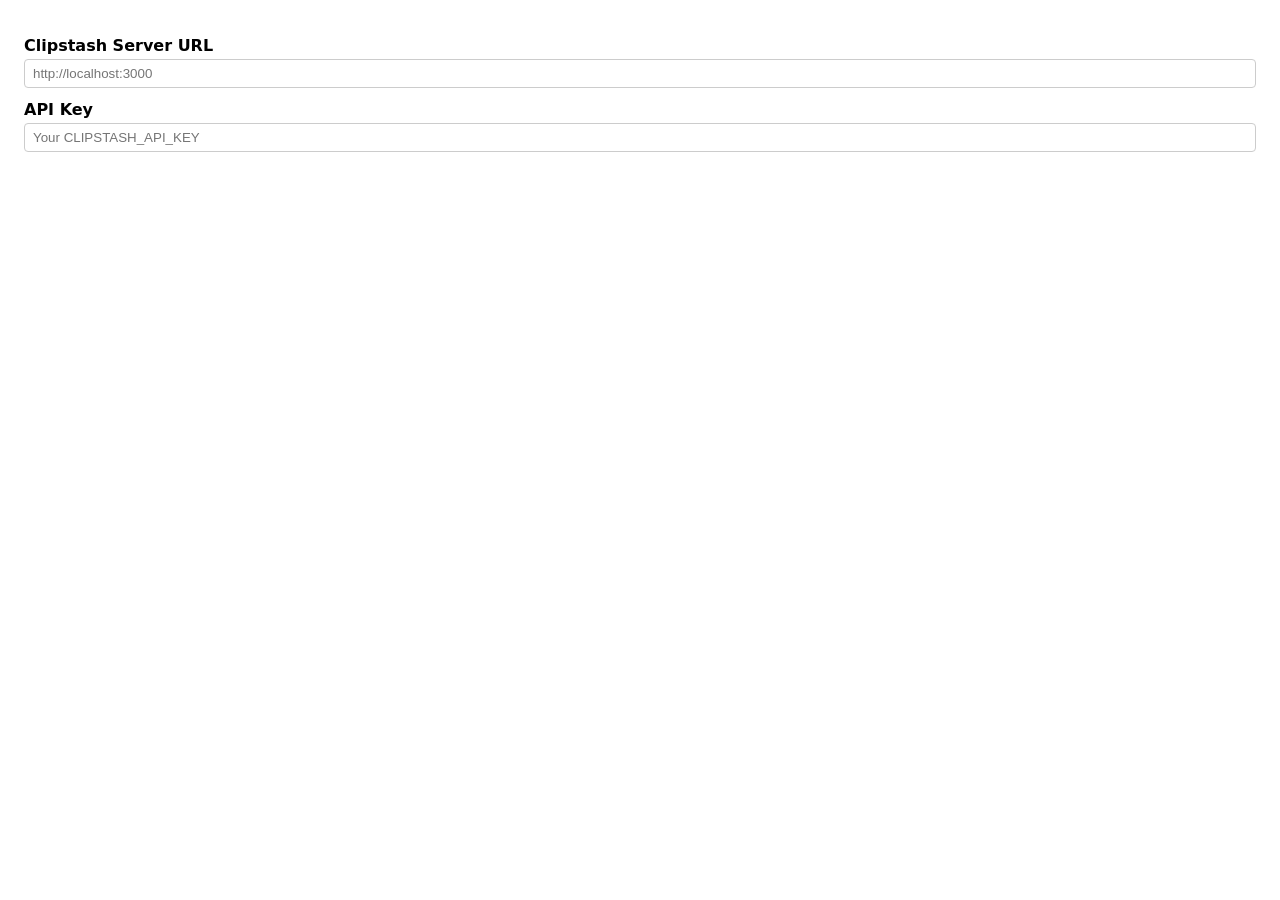
<file: extension/options.html>
<!doctype html>
<html>
  <head>
    <meta charset="utf-8" />
    <style>
      body {
        font-family: system-ui, sans-serif;
        padding: 16px;
        min-width: 300px;
      }
      label {
        display: block;
        margin-top: 12px;
        margin-bottom: 4px;
        font-weight: 600;
      }
      input {
        width: 100%;
        padding: 6px 8px;
        box-sizing: border-box;
        border: 1px solid #ccc;
        border-radius: 4px;
      }
      .status {
        margin-top: 8px;
        color: #2a7;
        font-size: 0.9em;
      }
    </style>
  </head>
  <body>
    <label for="server-url">Clipstash Server URL</label>
    <input type="url" id="server-url" placeholder="http://localhost:3000" />

    <label for="api-key">API Key</label>
    <input type="password" id="api-key" placeholder="Your CLIPSTASH_API_KEY" />

    <div class="status" id="status"></div>
    <script src="options.js"></script>
  </body>
</html>
</file>
